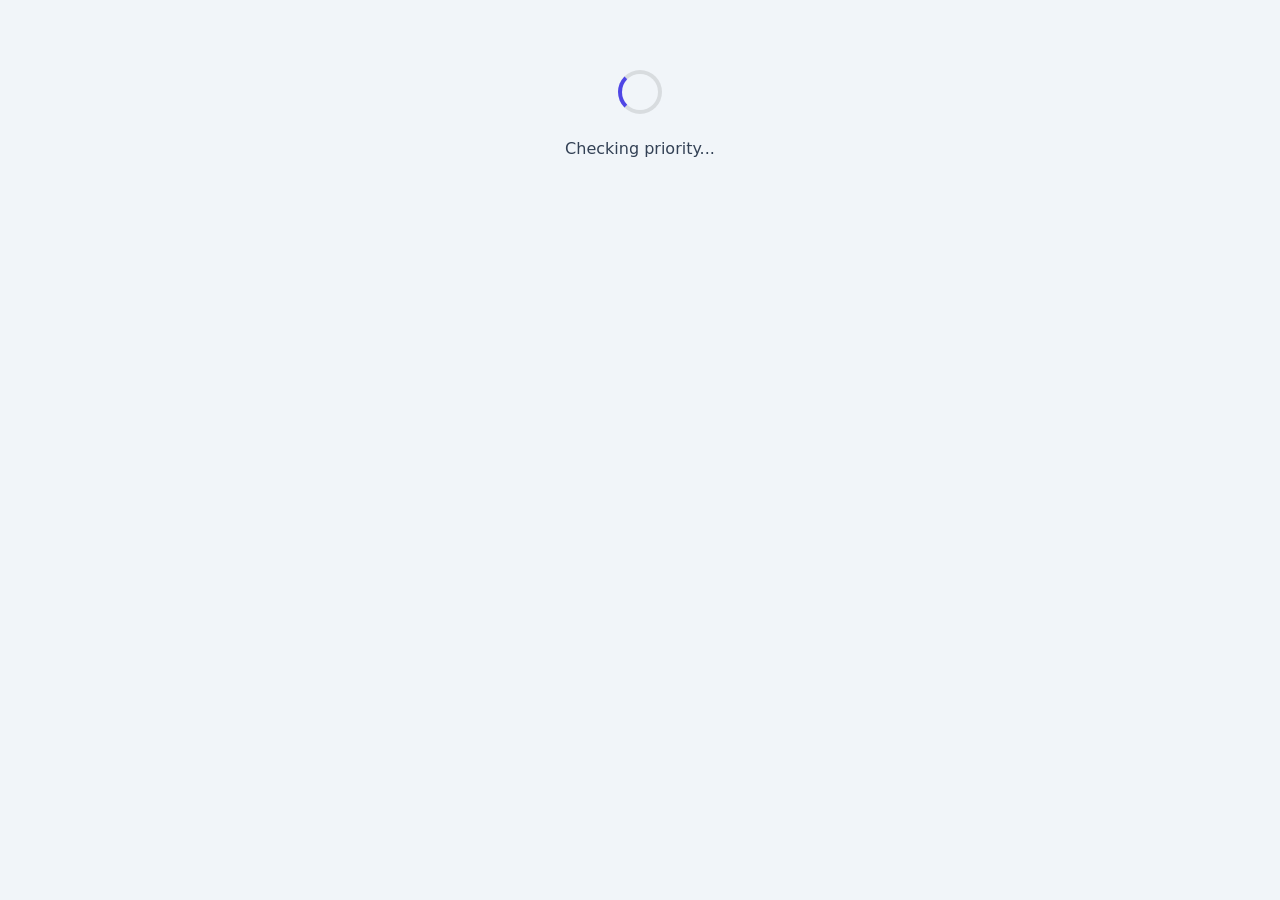
<file: details.html>
<!DOCTYPE html>
<html lang="en">
<head>
    <meta charset="UTF-8">
    <meta name="viewport" content="width=device-width, initial-scale=1.0">
    <title>Job Details | SarkarKinokri</title>
    <link rel="stylesheet" href="https://cdnjs.cloudflare.com/ajax/libs/font-awesome/6.0.0/css/all.min.css">
    <link rel="stylesheet" href="detailstyle.css">
</head>
<body>
<div class="container">
    <div id="loader"><div class="spinner"></div><p>Checking priority...</p></div>
    <div id="main-content" style="display: none;"></div>
</div>
<script>
    const urlParams = new URLSearchParams(window.location.search);
    const jobId = urlParams.get('id');
    const detailedInfoURL = `${jobId}.html`;

    if (jobId) {
        fetch(detailedInfoURL, { method: 'HEAD' })
            .then(res => {
                if (res.ok) window.location.replace(detailedInfoURL);
                else loadJsonData(jobId);
            })
            .catch(() => loadJsonData(jobId));
    }

    function loadJsonData(id) {
        fetch(`data/jobsdata/${id}.json`)
            .then(res => { if (!res.ok) throw new Error("404"); return res.json(); })
            .then(json => {
                const dataKey = json[id] ? id : Object.keys(json)[0];
                renderEngine(json[dataKey]);
            })
            .catch(() => loadFallback(id));
    }

    async function loadFallback(id) {
        try {
            const res = await fetch('data/events.json');
            const master = await res.json();
            const job = master.data.find(e => e.id === id);
            if (job) renderFallbackPage(job);
            else showError("Job not found.");
        } catch (e) { showError("Error fetching data."); }
    }

    function renderEngine(data) {
        document.getElementById('loader').style.display = 'none';
        const content = document.getElementById('main-content');
        content.style.display = 'block';
        let adHTML = data.advertisement?.enabled ? `<div id="ad-slot" style="display:block;">${data.advertisement.content}</div>` : "";
        content.innerHTML = adHTML;

        const header = document.createElement('div');
        header.className = 'job-header';
        header.innerHTML = `<h1>${data.overview.post_name || data.overview.category}</h1>
            <div class="meta-pills">
                <span class="pill"><i class="fas fa-university"></i> ${data.overview.recruitment_body}</span>
                <span class="pill"><i class="fas fa-file-alt"></i> ${data.overview.notification_number || data.overview.notification}</span>
            </div>`;
        content.appendChild(header);

        const btnHTML = `<div class="detailed-btn-wrapper"><a href="#" class="btn-detailed detailed-info-btn">CLICK HERE FOR DETAILED INFORMATION</a></div>`;
        content.insertAdjacentHTML('beforeend', btnHTML);

        const dashboard = document.createElement('div');
        dashboard.className = 'info-dashboard';
        dashboard.innerHTML = `<div class="section-box">
                <div class="section-title"><i class="fas fa-calendar-alt"></i> Important Dates</div>
                <div class="generic-grid">
                    ${Object.entries(data.important_dates).map(([k, v]) => `<div class="grid-card"><label>${k}</label><span>${v}</span></div>`).join('')}
                </div>
            </div>
            <div class="section-box">
                <div class="section-title"><i class="fas fa-rupee-sign"></i> Application Fee</div>
                <div class="generic-grid">
                    ${Object.entries(data.application_fee).map(([k, v]) => `<div class="grid-card"><label>${k}</label><span>${v}</span></div>`).join('')}
                </div>
            </div>`;
        content.appendChild(dashboard);

        const skip = ['overview', 'important_dates', 'application_fee', 'important_links', 'vacancy_details', 'advertisement'];
        Object.entries(data).forEach(([key, value]) => {
            if (skip.includes(key)) return;
            const sec = document.createElement('div');
            sec.className = 'section-box';
            sec.style.marginTop = '20px';
            const title = key.replace(/_/g, ' ').toUpperCase();
            let secHTML = `<div class="section-title">${title}</div>`;
            if (Array.isArray(value)) secHTML += `<ul>${value.map(item => `<li>${item}</li>`).join('')}</ul>`;
            else if (typeof value === 'object') secHTML += `<div class="generic-grid">${Object.entries(value).map(([k, v]) => `<div class="grid-card"><label>${k}</label><span>${v}</span></div>`).join('')}</div>`;
            else secHTML += `<p>${value}</p>`;
            sec.innerHTML = secHTML;
            content.appendChild(sec);
        });

        if (data.vacancy_details) content.insertAdjacentHTML('beforeend', renderTable(data.vacancy_details, "📊 Vacancy Breakdown"));
        content.insertAdjacentHTML('beforeend', btnHTML);

        if (data.important_links?.links) {
            const actionSec = document.createElement('div');
            actionSec.className = 'section-box';
            actionSec.style.marginTop = '20px';
            let actionHTML = `<div class="section-title"><i class="fas fa-link"></i> Quick Actions</div><div class="link-grid">`;
            Object.entries(data.important_links.links).forEach(([label, url]) => {
                const isActive = url && url !== '#' && url !== '' && url !== 'null';
                let btnClass = isActive ? `btn btn-action-active` : 'btn btn-inactive';
                if(label.toLowerCase().includes("download notification")) btnClass += ' btn-download-ref';
                actionHTML += `<a href="${isActive ? url : '#'}" target="_blank" class="${btnClass}">${label}</a>`;
            });
            actionHTML += `</div>`;
            actionSec.innerHTML = actionHTML;
            content.appendChild(actionSec);
        }

        const detailedBtnEls = document.querySelectorAll('.detailed-info-btn');
        fetch(detailedInfoURL, { method: 'HEAD' })
            .then(res => {
                if (res.ok) {
                    detailedBtnEls.forEach(btn => {
                        btn.classList.add('btn-flash');
                        btn.href = detailedInfoURL;
                    });
                } else throw new Error("Not Available");
            })
            .catch(() => {
                detailedBtnEls.forEach(btn => {
                    btn.addEventListener('click', (e) => {
                        e.preventDefault();
                        const downBtn = document.querySelector('.btn-download-ref');
                        if (downBtn) downBtn.click();
                    });
                });
            });
    }

    function renderTable(data, title) {
        const tableData = data.table || data.vacancy_table || data.rows || data;
        if (!Array.isArray(tableData) || tableData.length === 0) return '';
        const headers = Object.keys(tableData[0]);
        return `<div class="section-box" style="margin-top:20px;">
                <div class="section-title"><i class="fas fa-users"></i> ${title}</div>
                <div class="table-wrapper">
                    <table>
                        <thead><tr>${headers.map(h => `<th>${h}</th>`).join('')}</tr></thead>
                        <tbody>${tableData.map(row => `<tr>${headers.map(h => `<td>${row[h]}</td>`).join('')}</tr>`).join('')}</tbody>
                    </table>
                </div>
            </div>`;
    }

    function renderFallbackPage(job) {
        document.getElementById('loader').style.display = 'none';
        const content = document.getElementById('main-content');
        content.style.display = 'block';
        content.innerHTML = `<div class="job-header"><h1>${job.master.replace(/-/g, ' ').toUpperCase()}</h1><div class="meta-pills"><span class="pill">Status: ${job.status}</span></div></div><div class="section-box"><a href="${job.url}" class="btn btn-action-active" target="_blank">Visit Official Website</a></div>`;
    }
    function showError(msg) { document.getElementById('loader').innerHTML = `<p style="color:red;">${msg}</p>`; }
</script>
</body>
</html>
</file>
<file: detailstyle.css>
:root {
    --primary: #1e293b;
    --accent: #4f46e5;
    --bg: #f1f5f9;
    --card: #ffffff;
    --border: #e2e8f0;
    --text-main: #334155;
    --text-muted: #64748b;
    --success: #059669;
    --warning: #f59e0b;
    --danger: #dc2626;
    --info: #0891b2;
    --detailed: #8b5cf6; /* Unique Purple */
    --action: #2563eb;   /* Solid Blue */
    --inactive: #e2e8f0; /* Faded Grey */
}

body { font-family: 'Segoe UI', system-ui, -apple-system, sans-serif; background-color: var(--bg); color: var(--text-main); margin: 0; padding: 20px; line-height: 1.5; }
.container { max-width: 1000px; margin: 0 auto; }

/* Loader */
#loader { text-align: center; padding: 50px; }
.spinner { border: 4px solid rgba(0,0,0,0.1); width: 36px; height: 36px; border-radius: 50%; border-left-color: var(--accent); animation: spin 1s linear infinite; display: inline-block; }
@keyframes spin { to { transform: rotate(360deg); } }

/* Header */
.job-header { background: var(--card); padding: 30px; border-radius: 15px; box-shadow: 0 4px 6px -1px rgba(0,0,0,0.1); margin-bottom: 25px; border-left: 5px solid var(--accent); }
.job-header h1 { margin: 0 0 10px 0; font-size: 1.8rem; color: var(--primary); }
.meta-pills { display: flex; gap: 10px; flex-wrap: wrap; }
.pill { background: #eef2ff; color: #4338ca; padding: 6px 15px; border-radius: 20px; font-size: 0.85rem; font-weight: 600; }

/* Detailed Information Button (Top - Dedicated) */
.detailed-btn-wrapper { display: flex; justify-content: flex-end; margin: 25px 0; }
.btn-detailed {
    background: var(--detailed);
    color: white;
    padding: 15px 25px;
    border-radius: 50px;
    text-decoration: none;
    font-weight: 800;
    font-size: 1rem;
    text-transform: uppercase;
    box-shadow: 0 4px 15px rgba(139, 92, 246, 0.4);
    border: 2px solid rgba(255, 255, 255, 0.3);
    display: inline-block;
    transition: transform 0.2s;
}
.btn-detailed:hover { transform: scale(1.05); }

/* Flashing Logic: Applies only if active */
.btn-flash {
    animation: flashActive 1s infinite;
}
@keyframes flashActive {
    0%, 80% { opacity: 1; visibility: visible; }
    81%, 100% { opacity: 0; visibility: hidden; }
}

/* Advertisement Slot */
#ad-slot { background: var(--card); padding: 20px; border-radius: 12px; margin-bottom: 25px; text-align: center; border: 2px dashed var(--border); display: none; }

/* Dashboard */
.info-dashboard { display: grid; grid-template-columns: repeat(auto-fit, minmax(300px, 1fr)); gap: 20px; margin-bottom: 25px; }
.section-box { background: var(--card); padding: 20px; border-radius: 12px; box-shadow: 0 1px 3px rgba(0,0,0,0.1); }
.section-title { font-weight: 700; font-size: 1.1rem; margin-bottom: 15px; display: flex; align-items: center; gap: 10px; color: var(--accent); }
.generic-grid { display: grid; grid-template-columns: 1fr 1fr; gap: 12px; }
.grid-card { background: #f8fafc; padding: 12px; border-radius: 8px; border: 1px solid var(--border); }
.grid-card label { display: block; font-size: 0.7rem; text-transform: uppercase; font-weight: 800; color: var(--text-muted); }
.grid-card span { font-size: 0.9rem; font-weight: 600; color: var(--text-main); }

/* Quick Action Section */
.link-grid { display: grid; gap: 10px; }
.btn { display: block; text-align: center; padding: 12px; border-radius: 8px; text-decoration: none; font-weight: 700; transition: all 0.3s ease; }

/* Consistency Colors */
.btn-action-active { background: var(--action); color: white; } /* Solid Blue */
.btn-inactive { background: var(--inactive); color: #94a3b8; cursor: not-allowed; pointer-events: none; } /* Grey */

/* Table */
.table-wrapper { overflow-x: auto; }
table { width: 100%; border-collapse: collapse; font-size: 0.9rem; }
th { background: #f8fafc; text-align: left; padding: 12px; border-bottom: 2px solid var(--border); color: var(--primary); }
td { padding: 12px; border-bottom: 1px solid var(--border); color: var(--text-main); }
</file>
